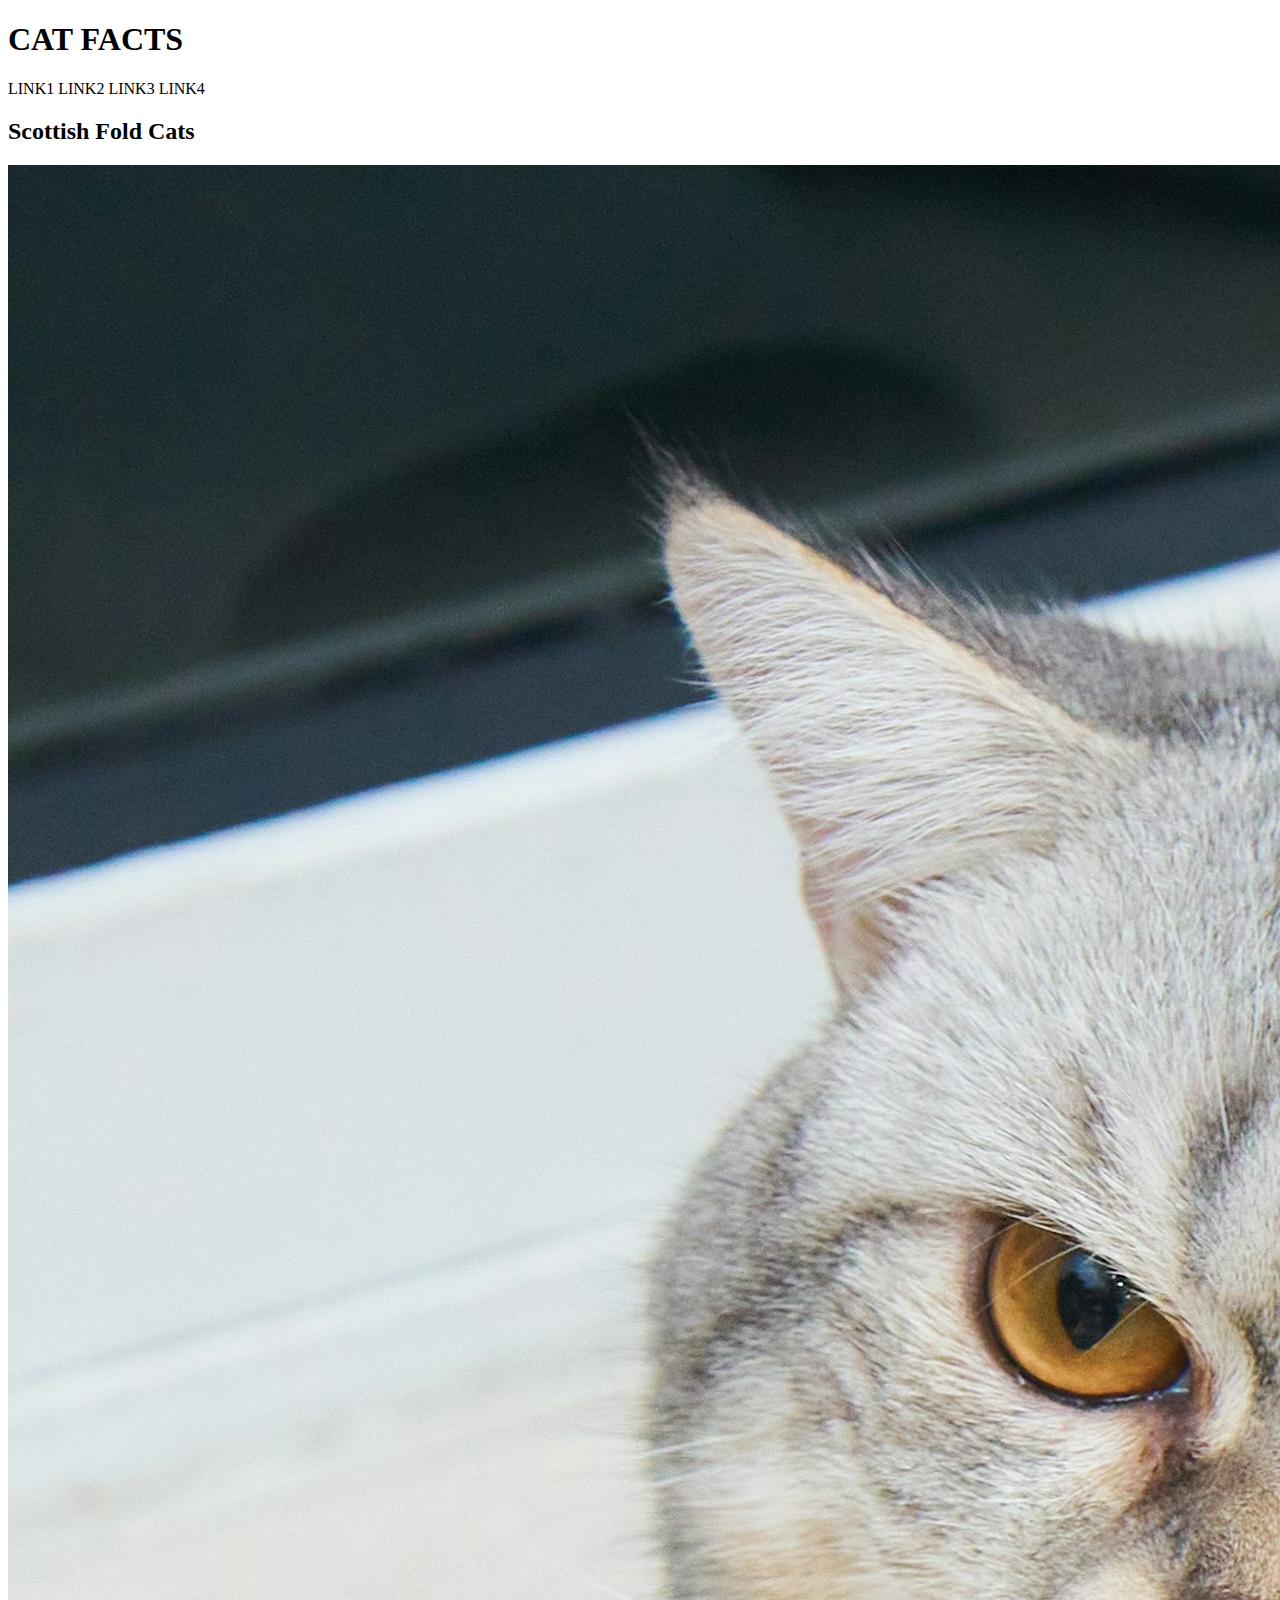
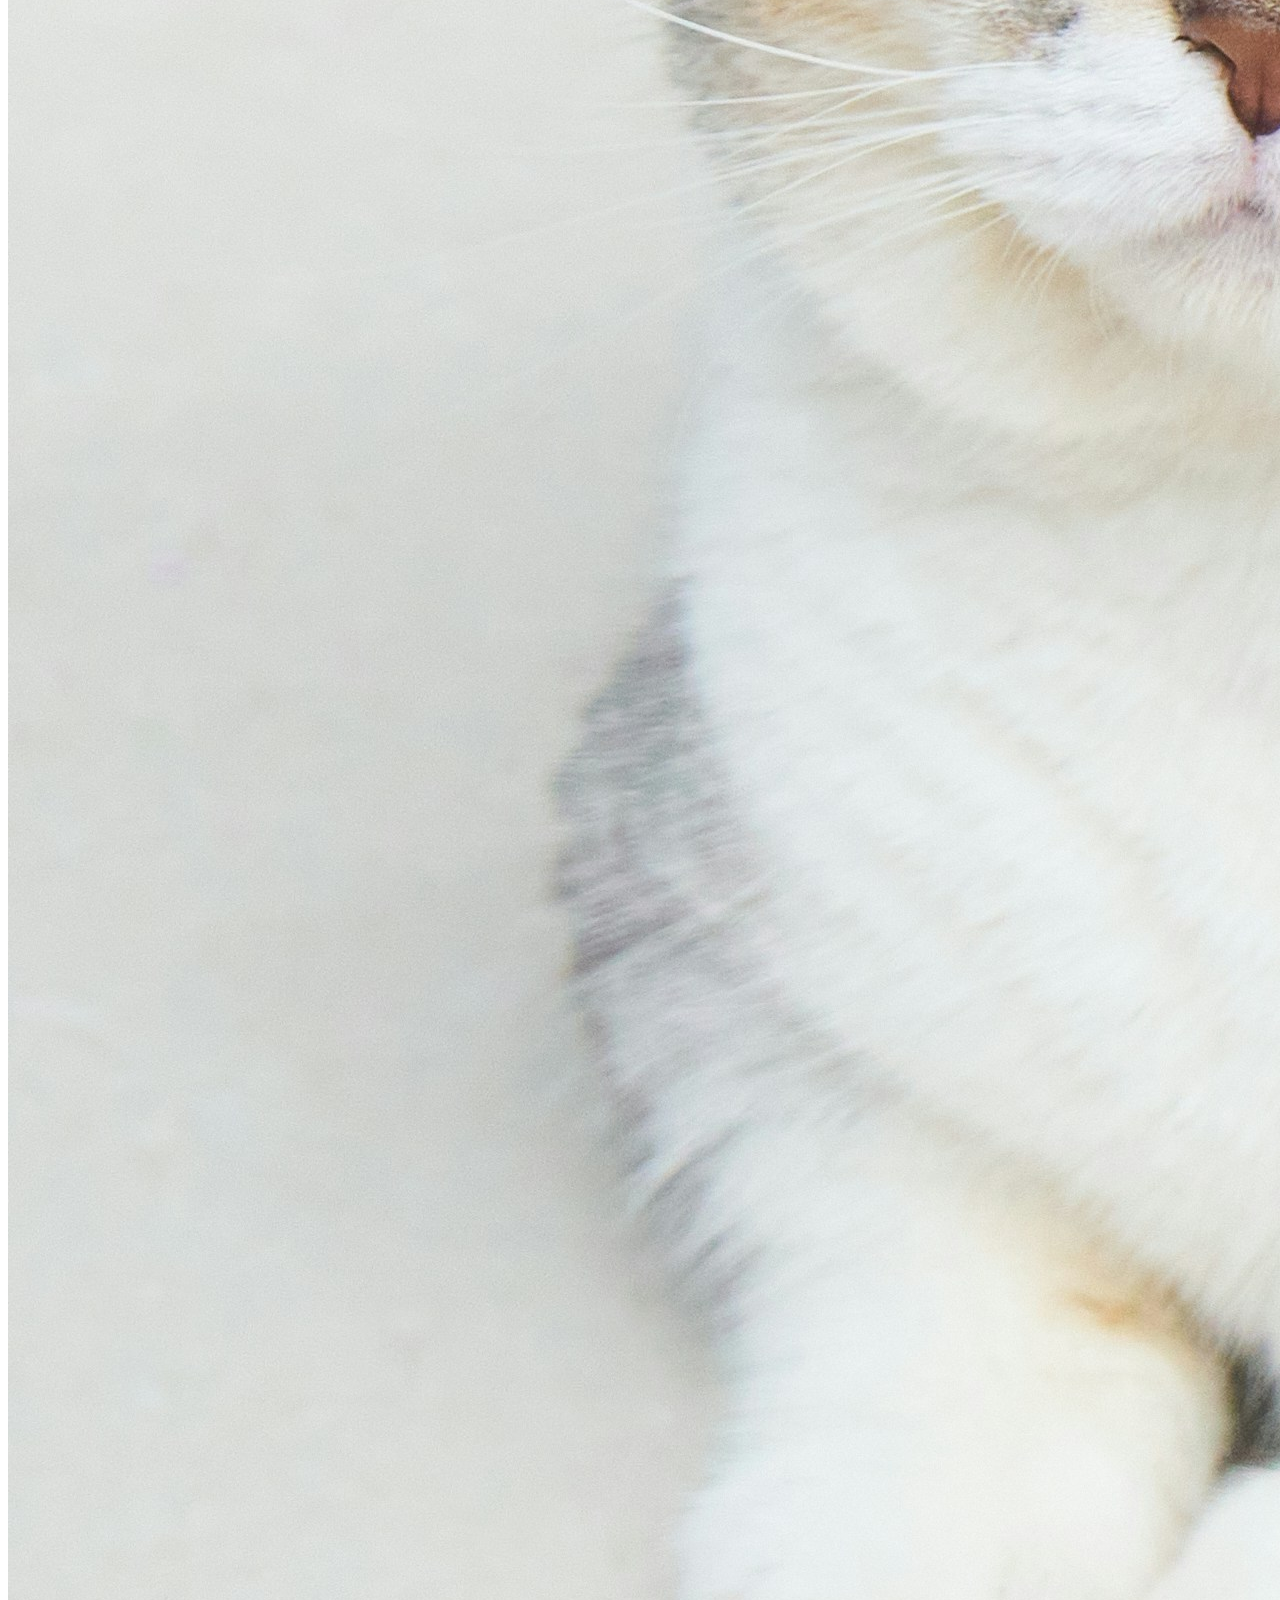
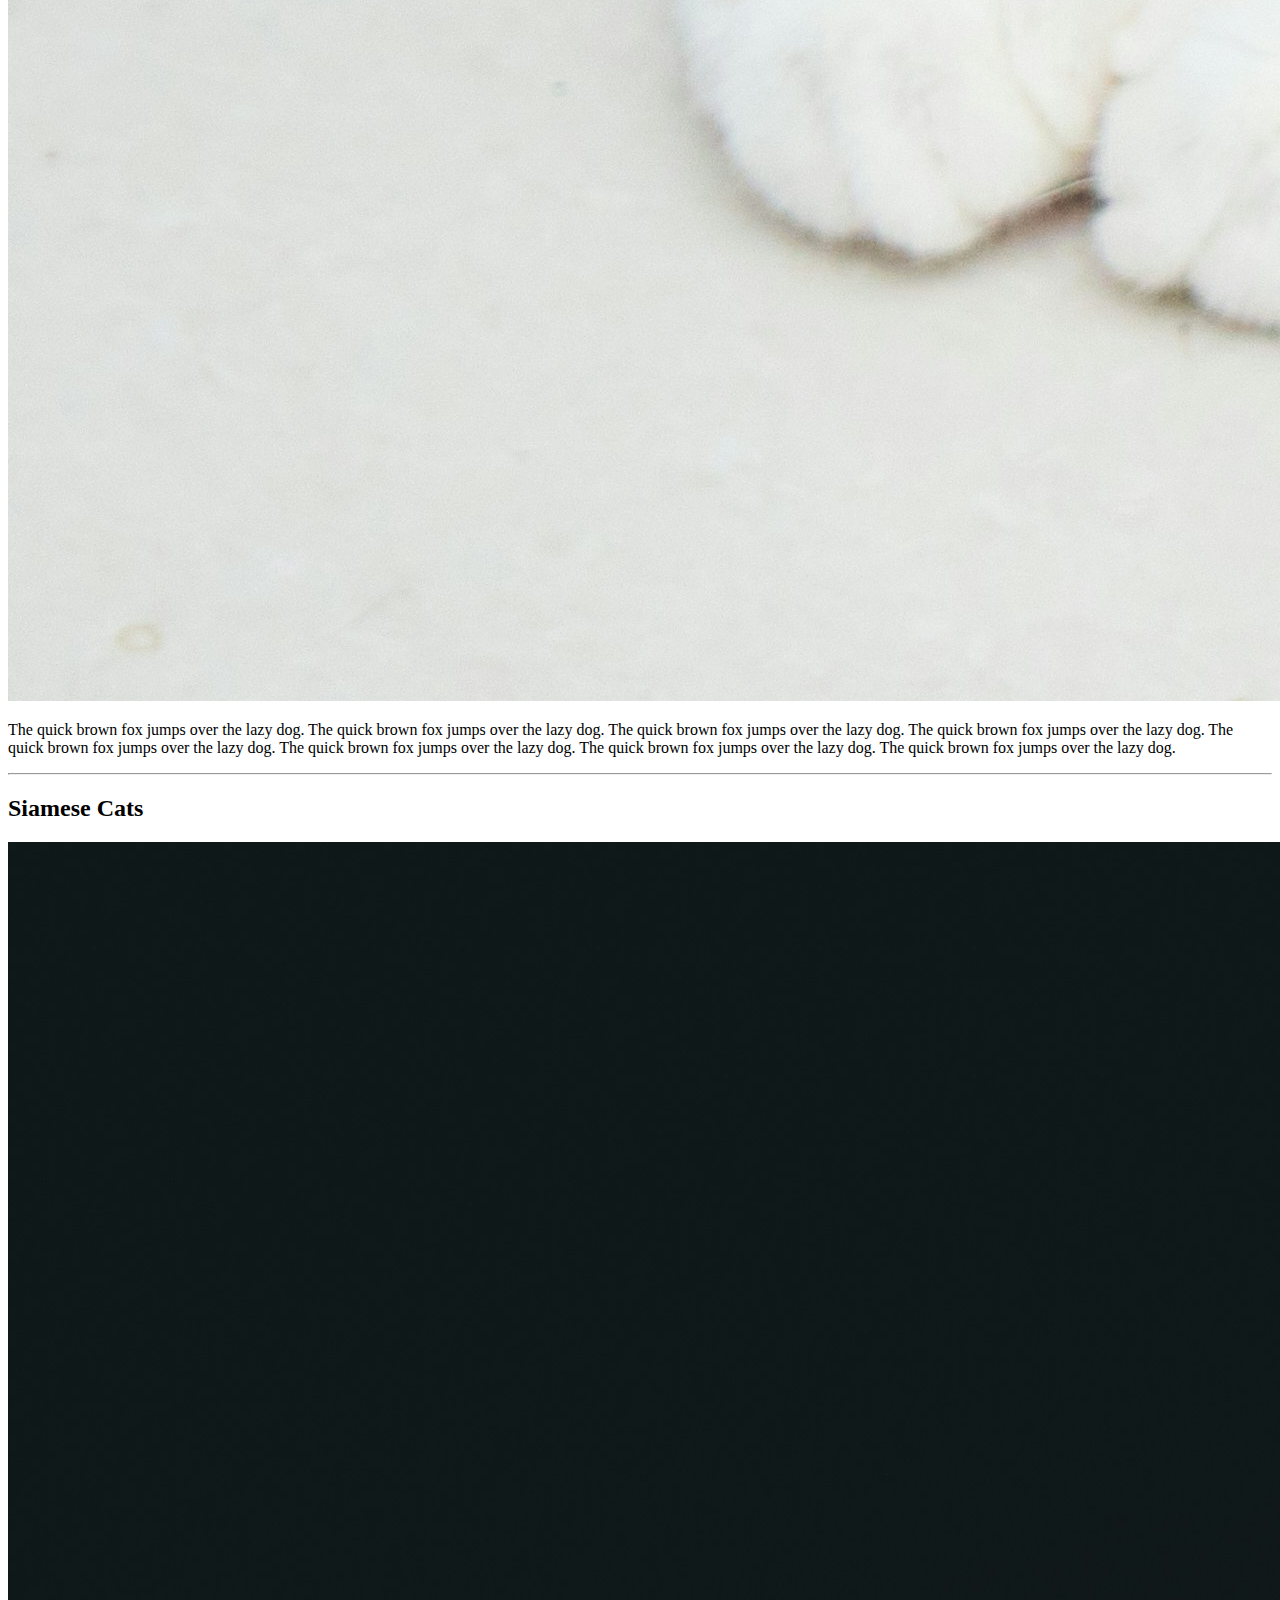
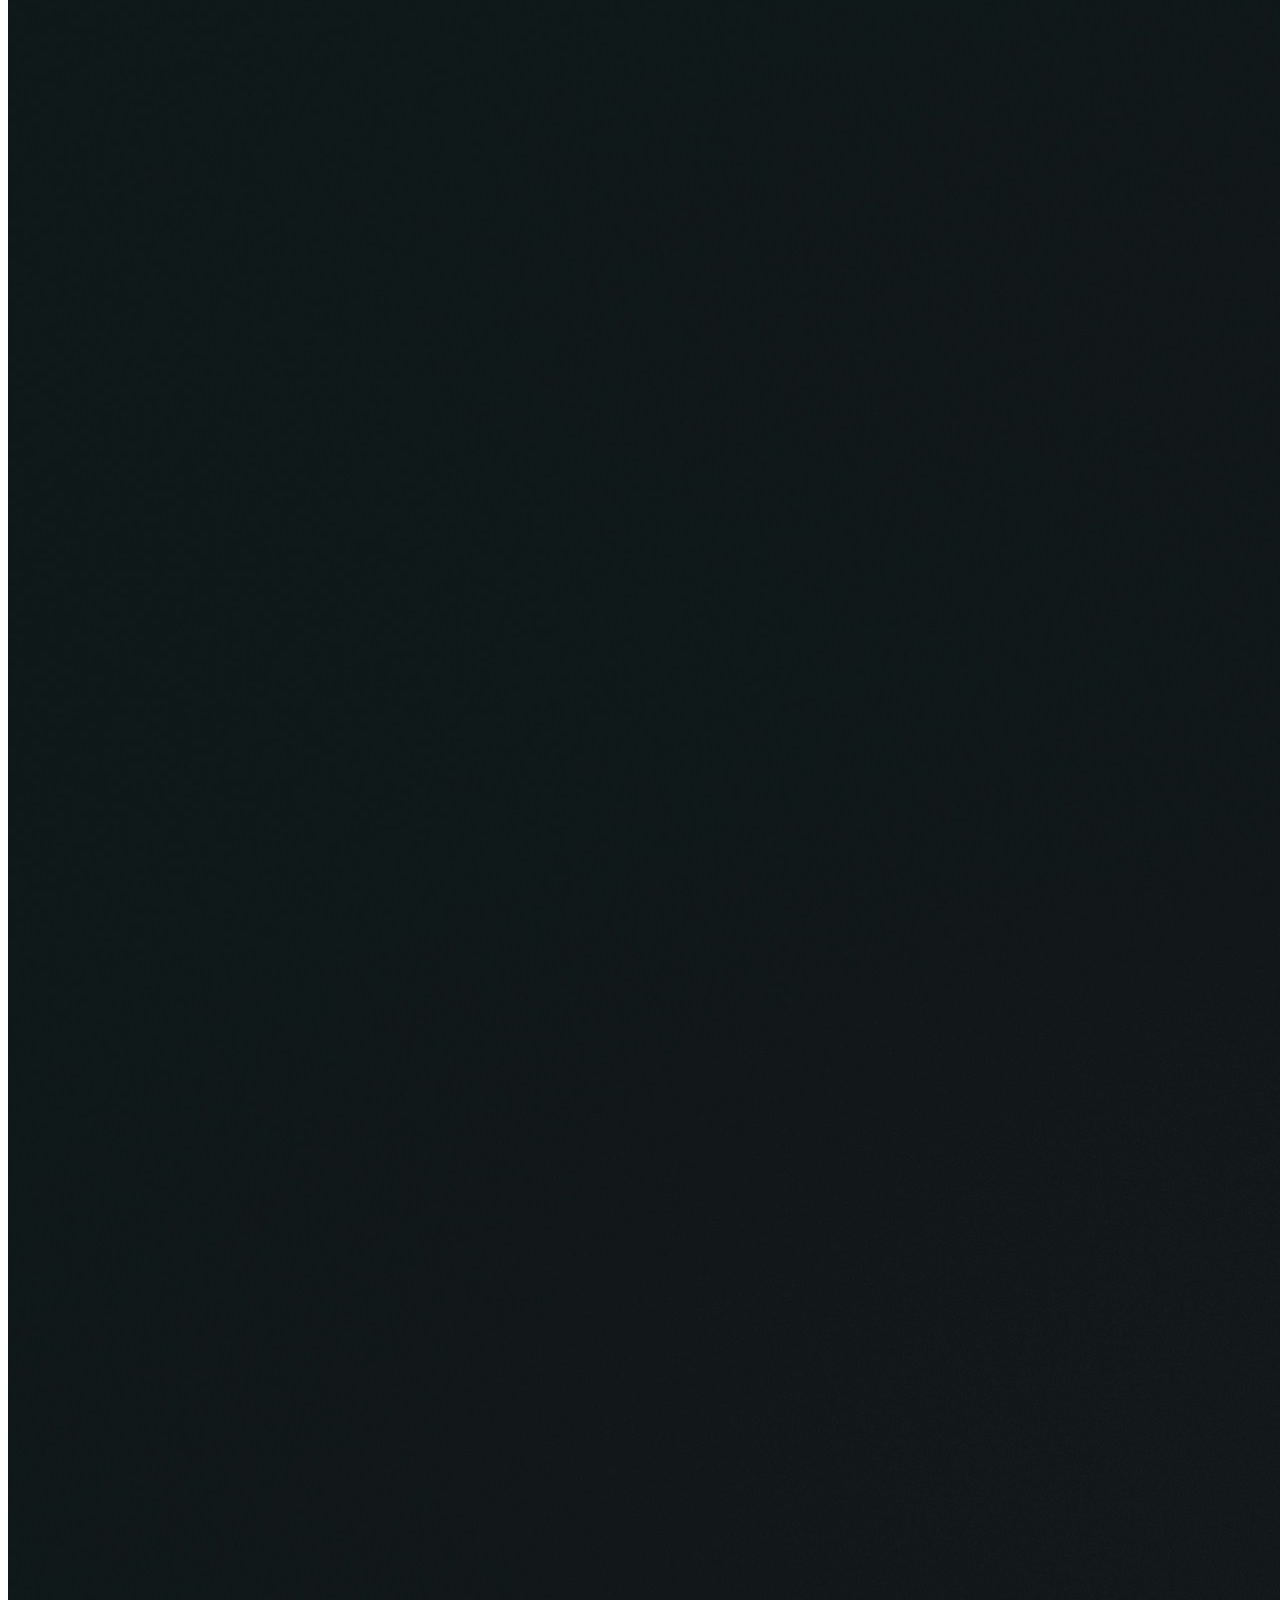
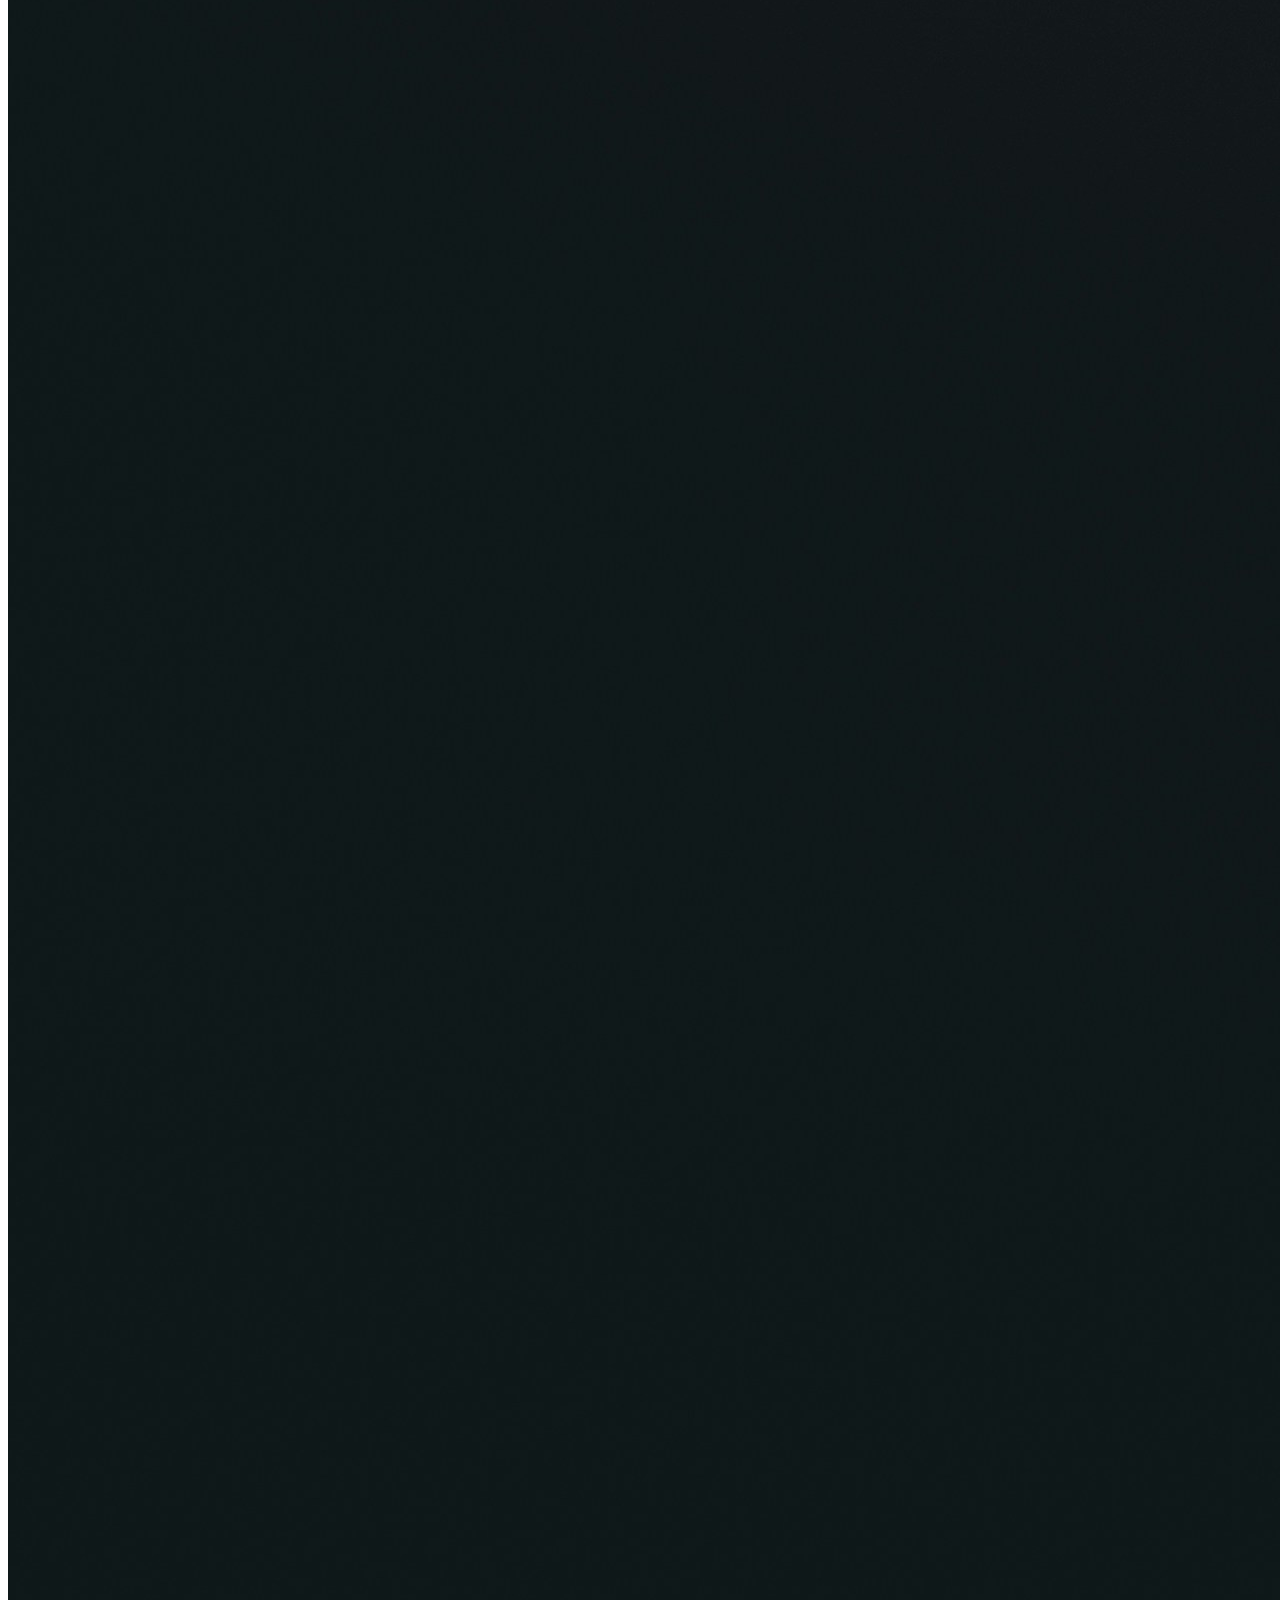
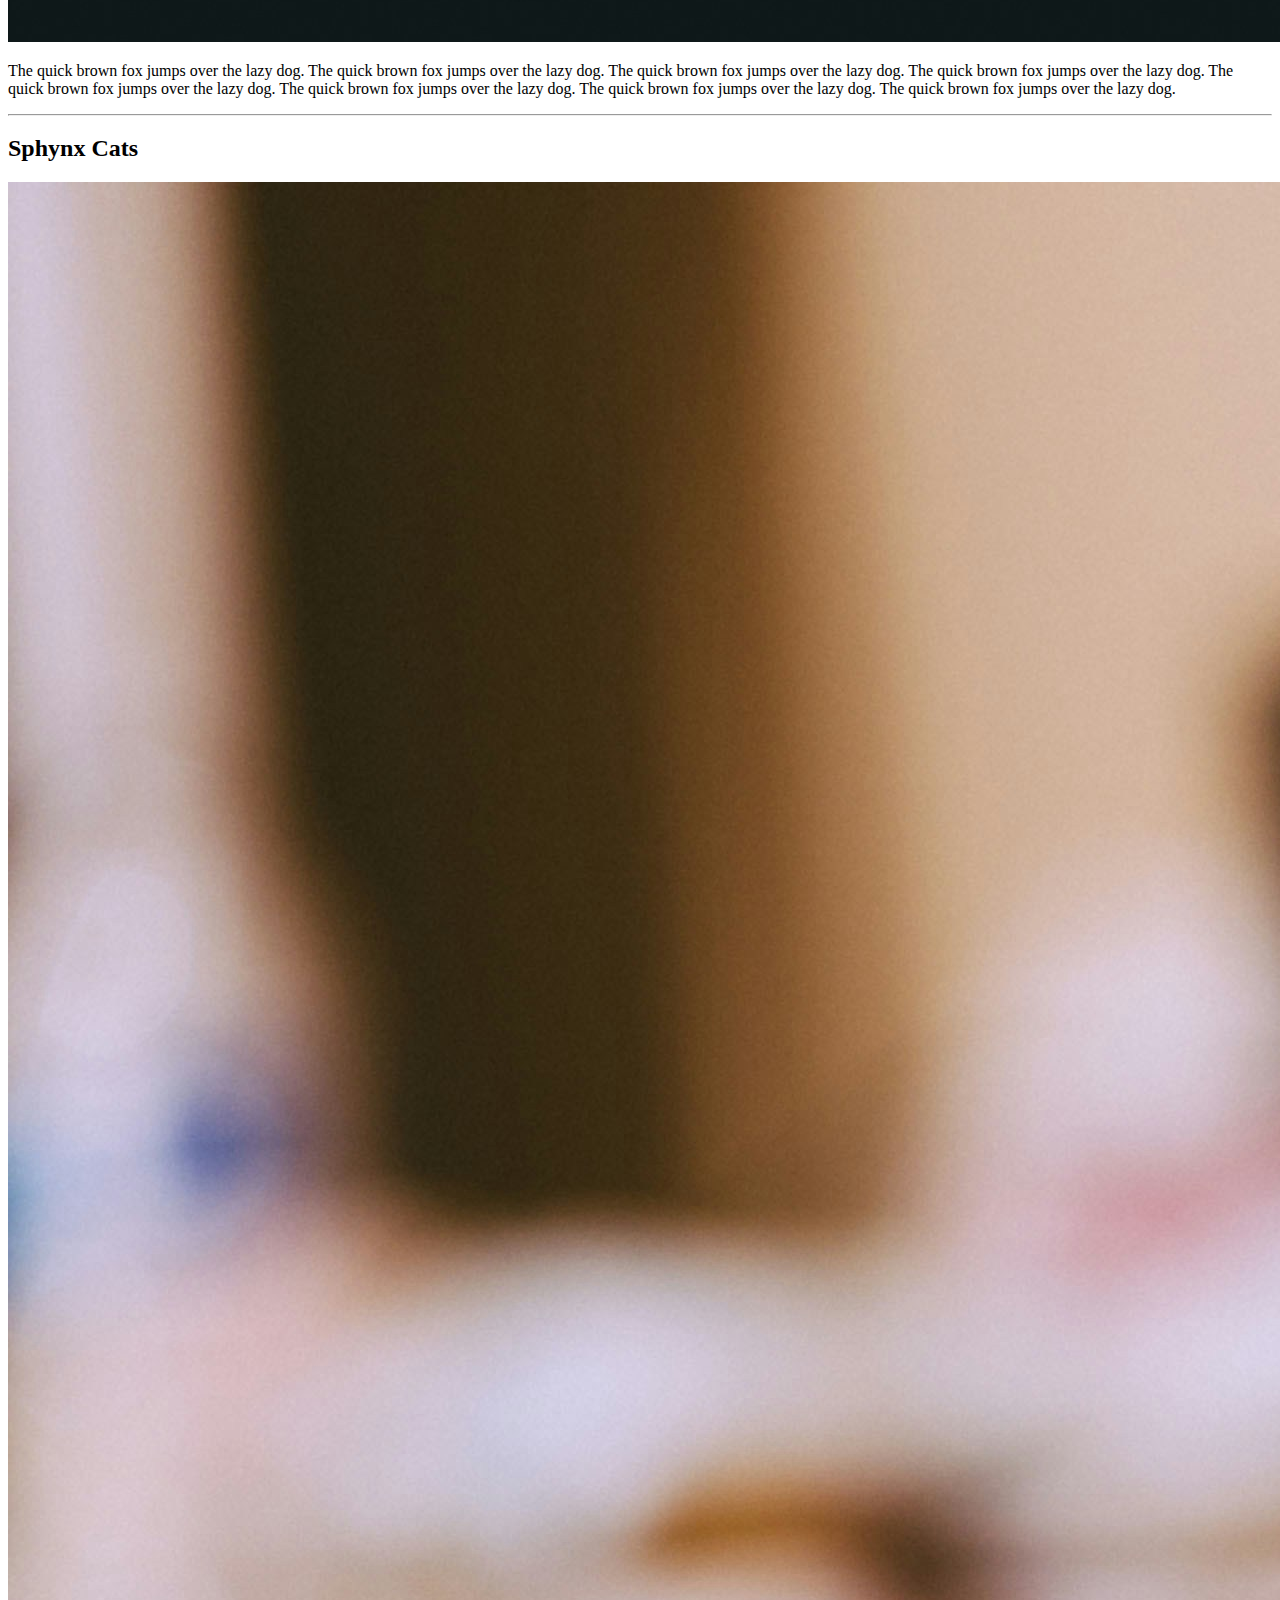
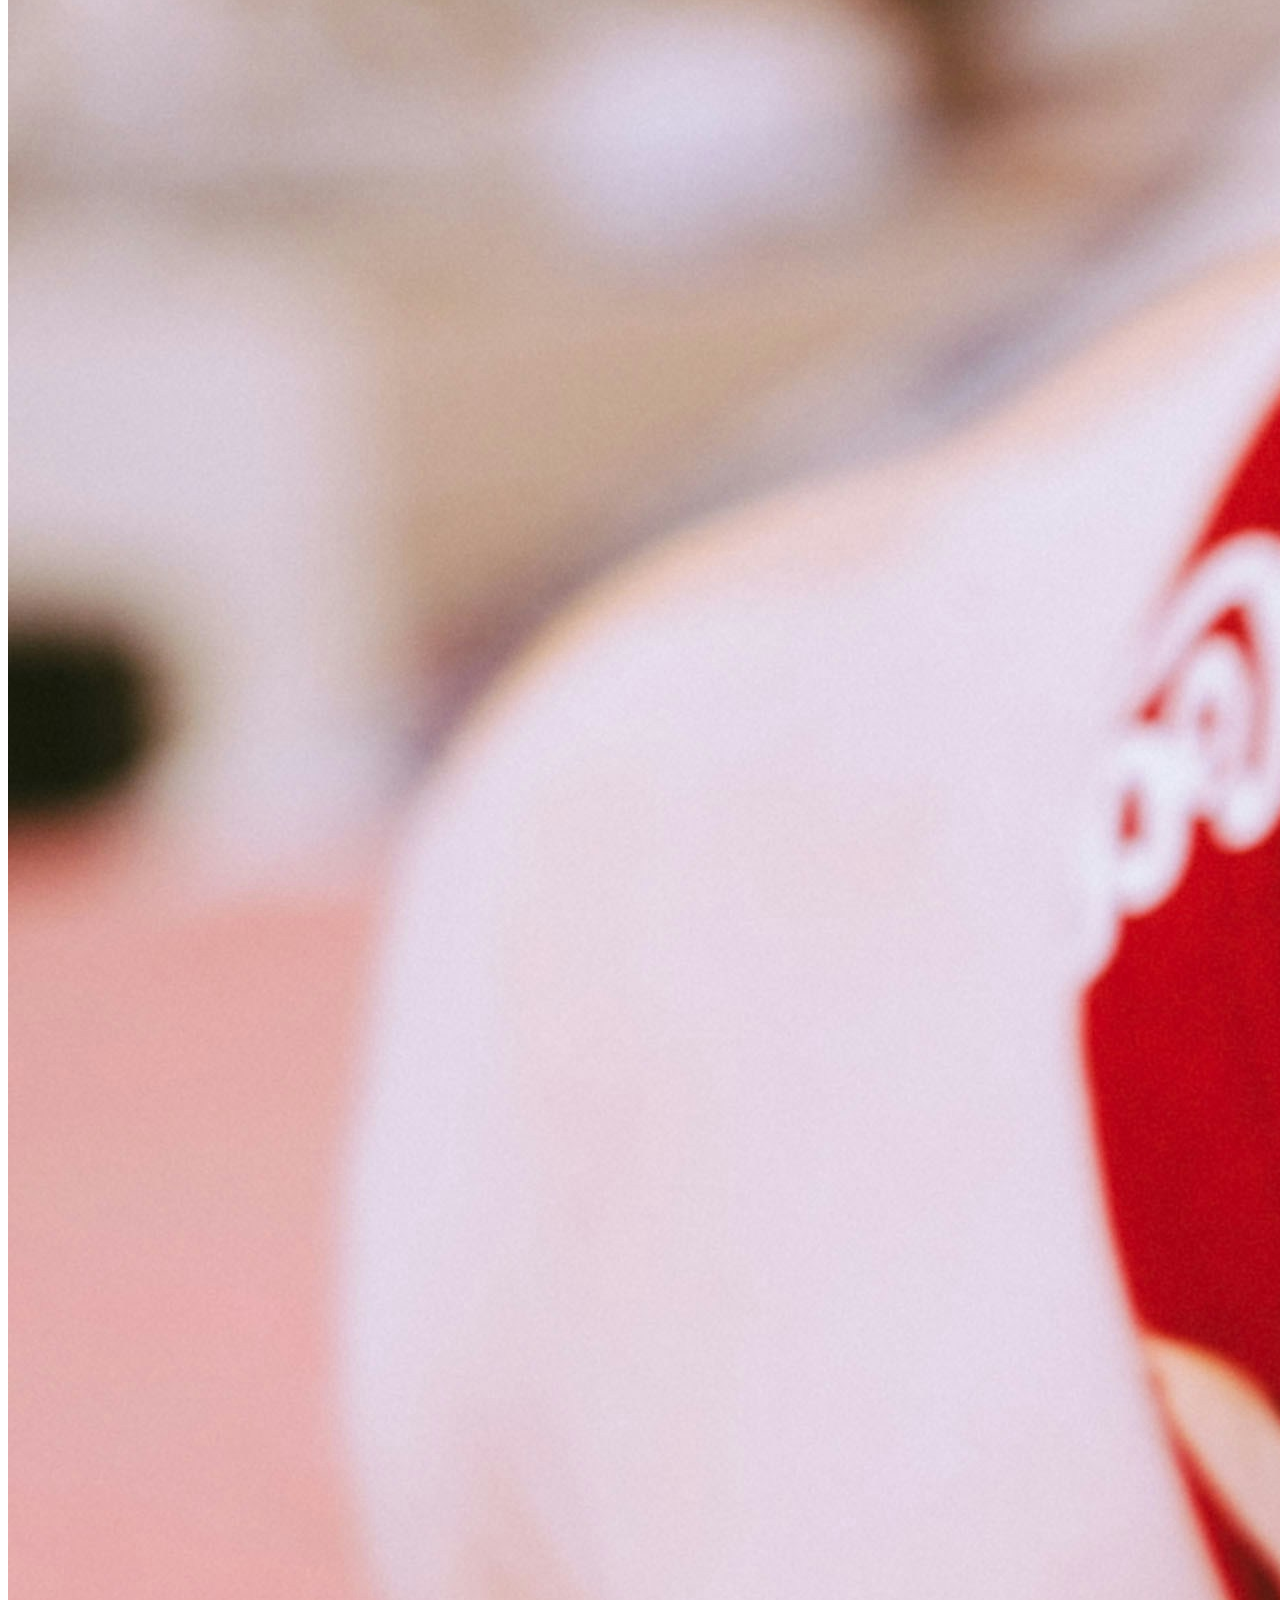
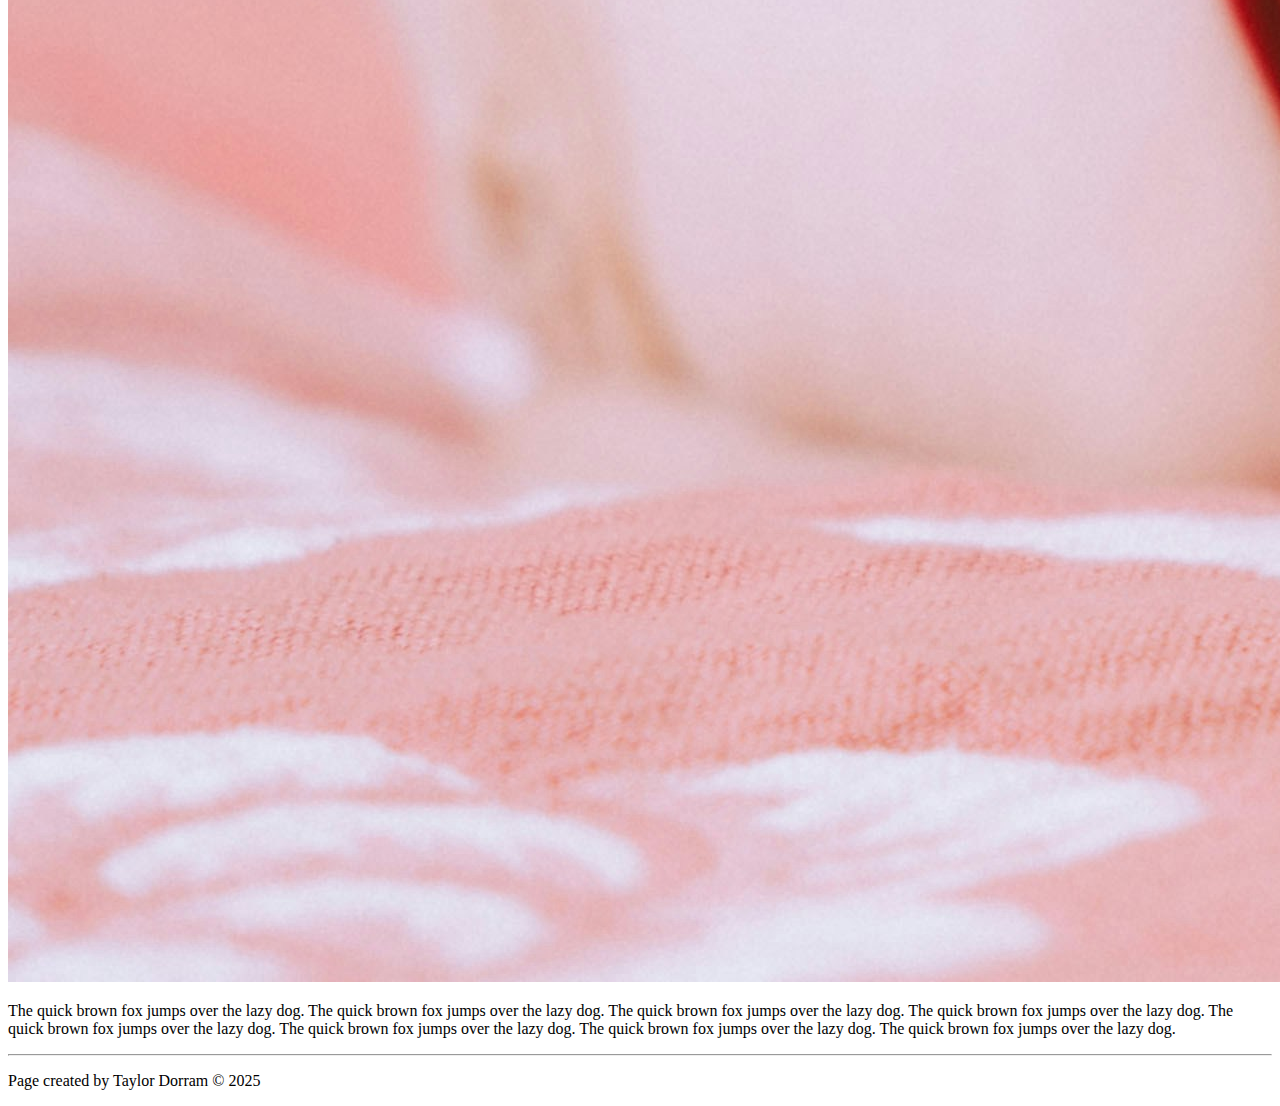
<file: index.html>
<!doctype html>
<html>
<head>
	
<meta charset="UTF-8">
<title>Cat Facts</title>
<link href="styles.css">
</head>

<body>
	
	<div class="pagebox">
	<header><h1>CAT FACTS</h1></header>
	<nav>LINK1 LINK2 LINK3 LINK4</nav>
	<main>
	<section>
	  <article>
		<h2>Scottish Fold Cats</h2>
			<img src="images/scottishfold copy.png">
			<p>The quick brown fox jumps over the lazy dog.
			The quick brown fox jumps over the lazy dog.
		  The quick brown fox jumps over the lazy dog.
		  The quick brown fox jumps over the lazy dog.
		  The quick brown fox jumps over the lazy dog.
		  The quick brown fox jumps over the lazy dog.
		  The quick brown fox jumps over the lazy dog.
		  The quick brown fox jumps over the lazy dog.</p>
		  <hr>
		</article>
		
		<article>
		<h2>Siamese Cats</h2>
			<img src="images/siamese copy.png">
			<p>The quick brown fox jumps over the lazy dog.
			The quick brown fox jumps over the lazy dog.
		  The quick brown fox jumps over the lazy dog.
		  The quick brown fox jumps over the lazy dog.
		  The quick brown fox jumps over the lazy dog.
		  The quick brown fox jumps over the lazy dog.
		  The quick brown fox jumps over the lazy dog.
		  The quick brown fox jumps over the lazy dog.</p>
		  <hr>
		</article>
		
		<article>
		<h2>Sphynx Cats</h2>
			<img src="images/sphynx copy.png">
			<p>The quick brown fox jumps over the lazy dog.
			The quick brown fox jumps over the lazy dog.
		  The quick brown fox jumps over the lazy dog.
		  The quick brown fox jumps over the lazy dog.
		  The quick brown fox jumps over the lazy dog.
		  The quick brown fox jumps over the lazy dog.
		  The quick brown fox jumps over the lazy dog.
		  The quick brown fox jumps over the lazy dog.</p>
		  <hr>
		</article>
	</section>
	</main>
	<footer><p>Page created by Taylor Dorram &copy; 2025</p></footer>
</div>
</body>
</html>
</file>
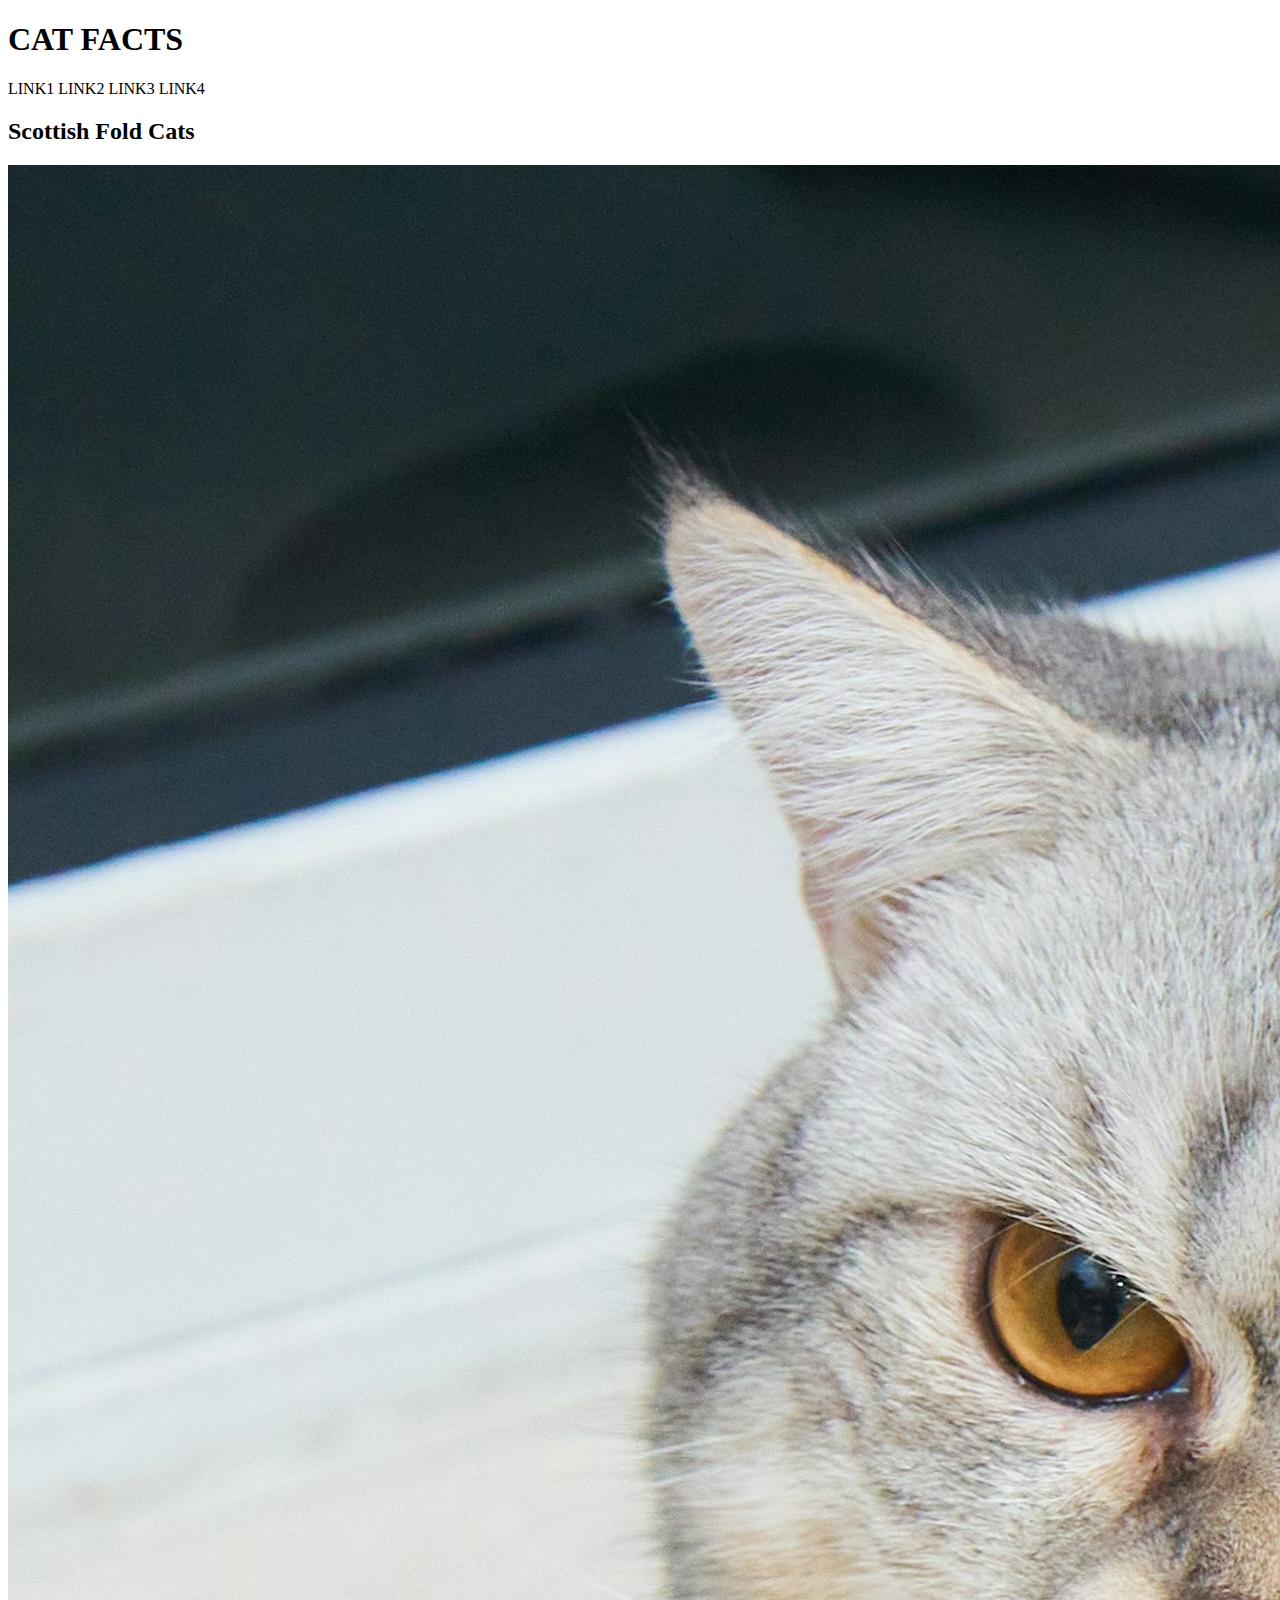
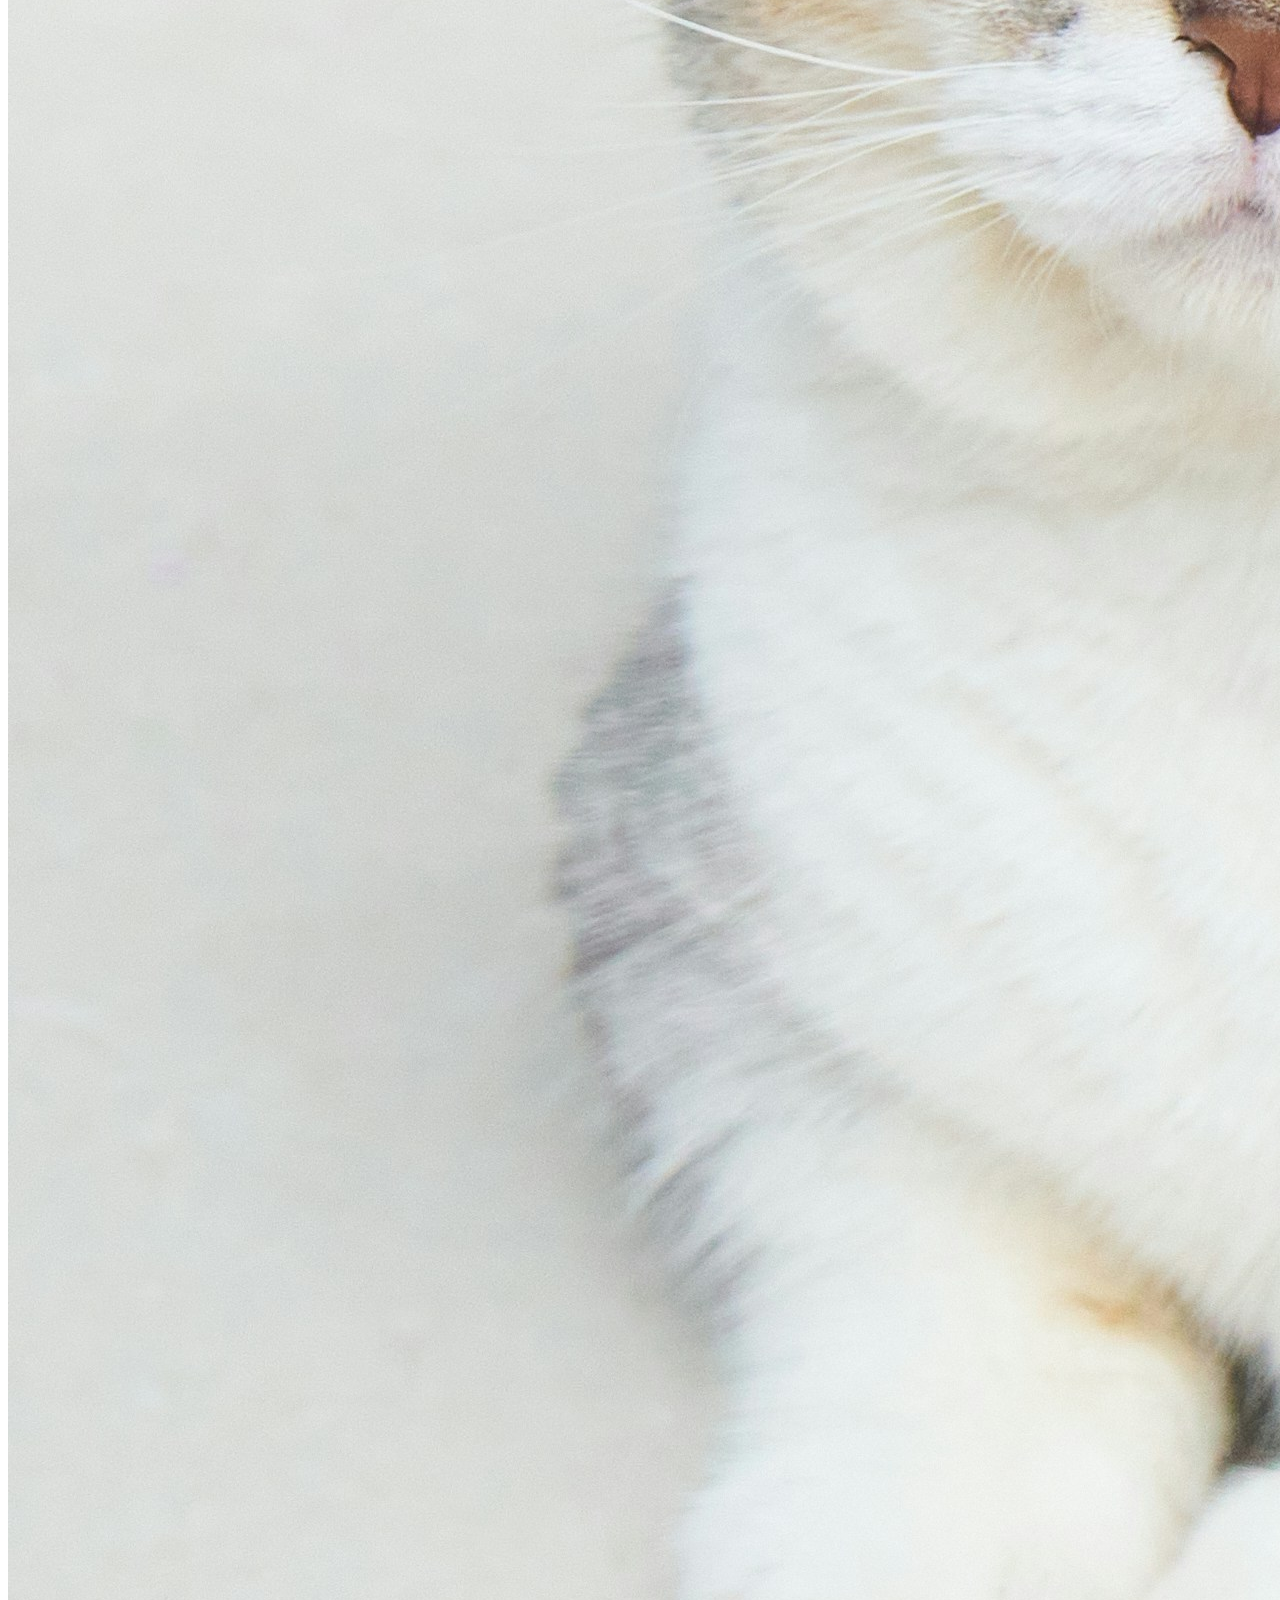
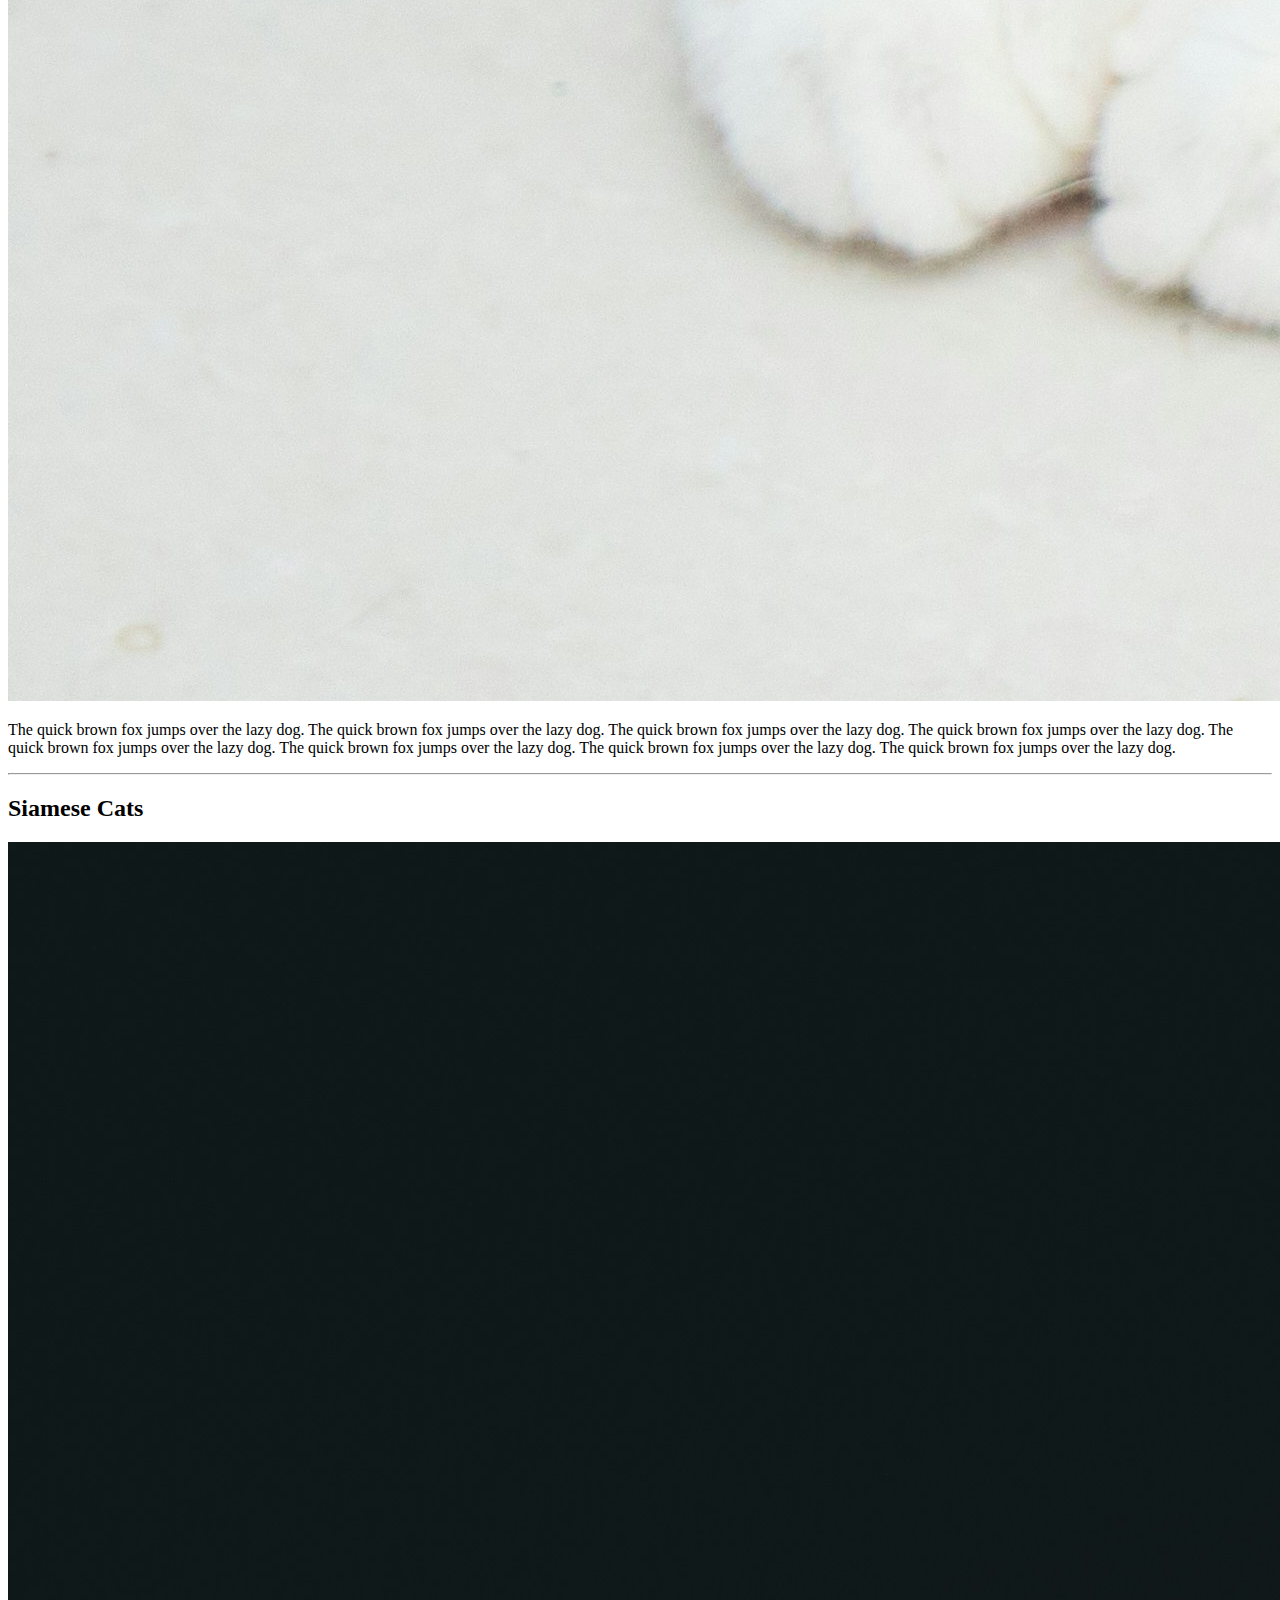
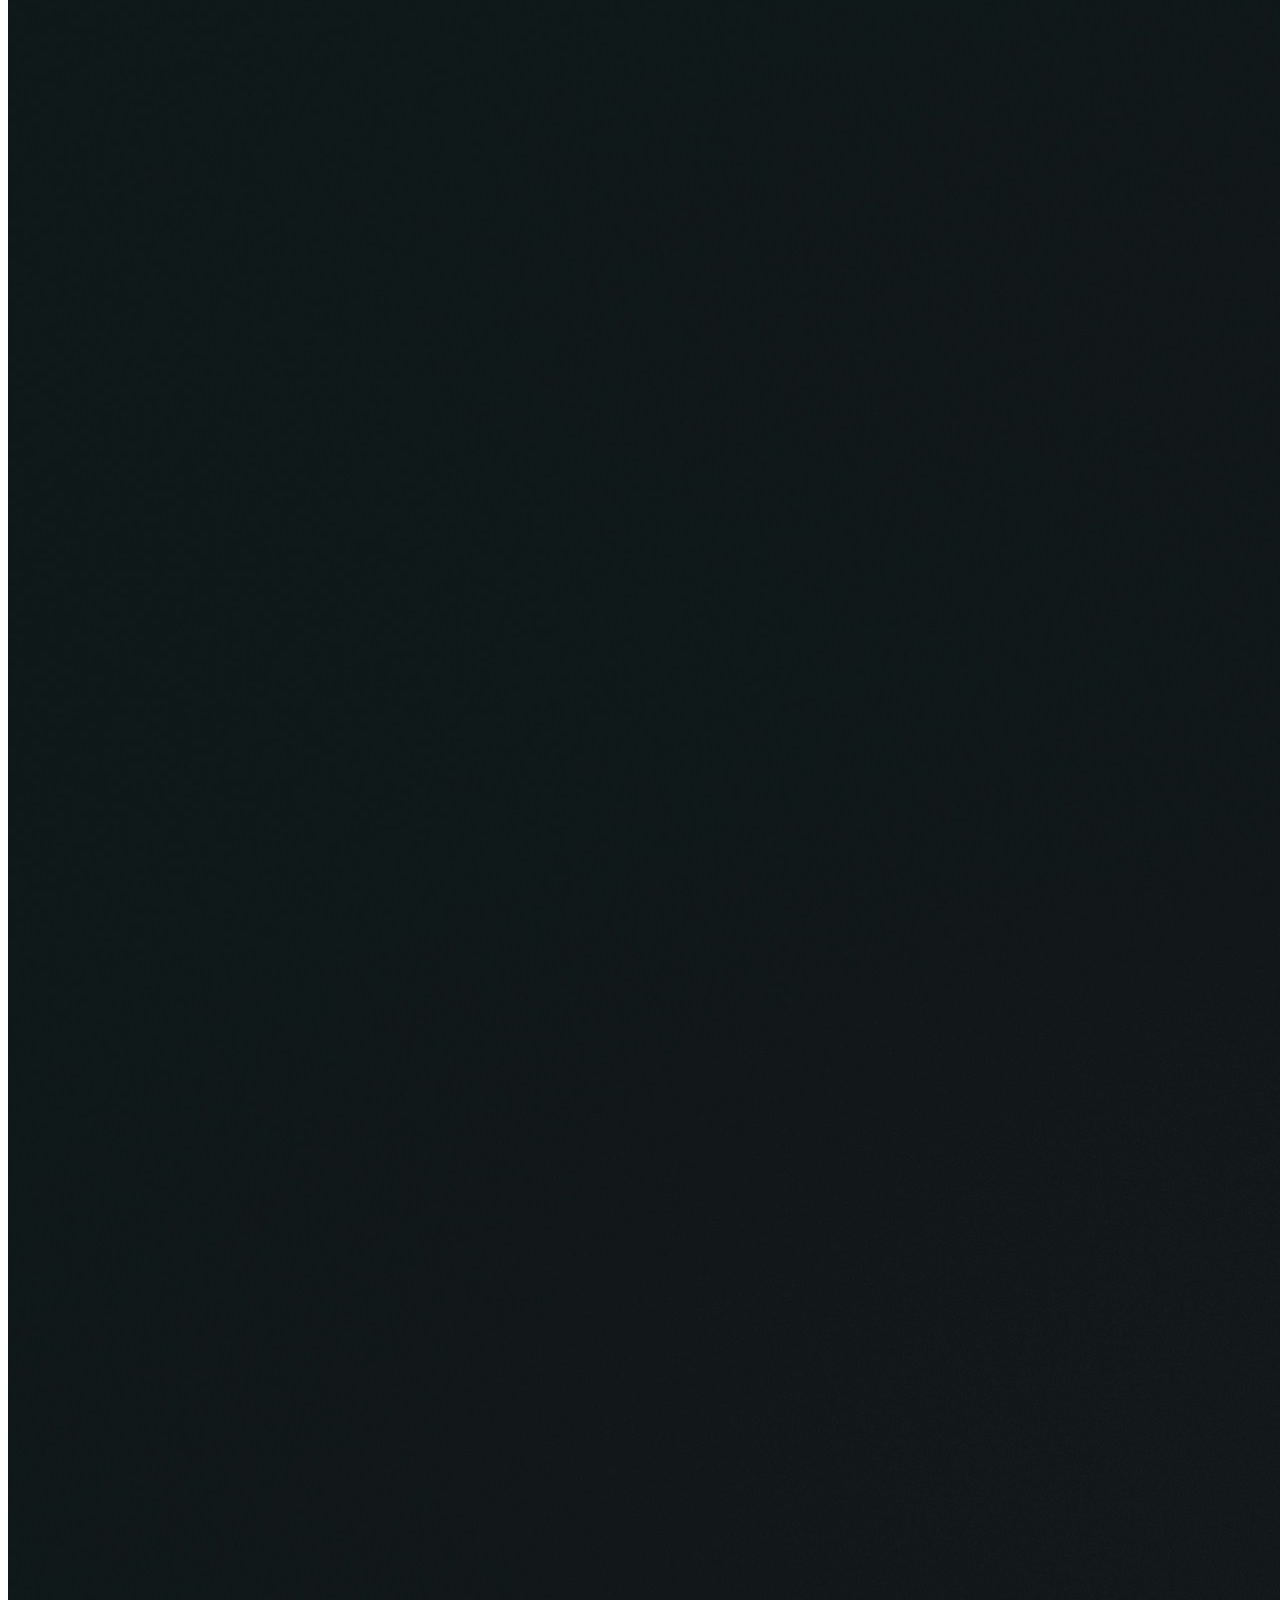
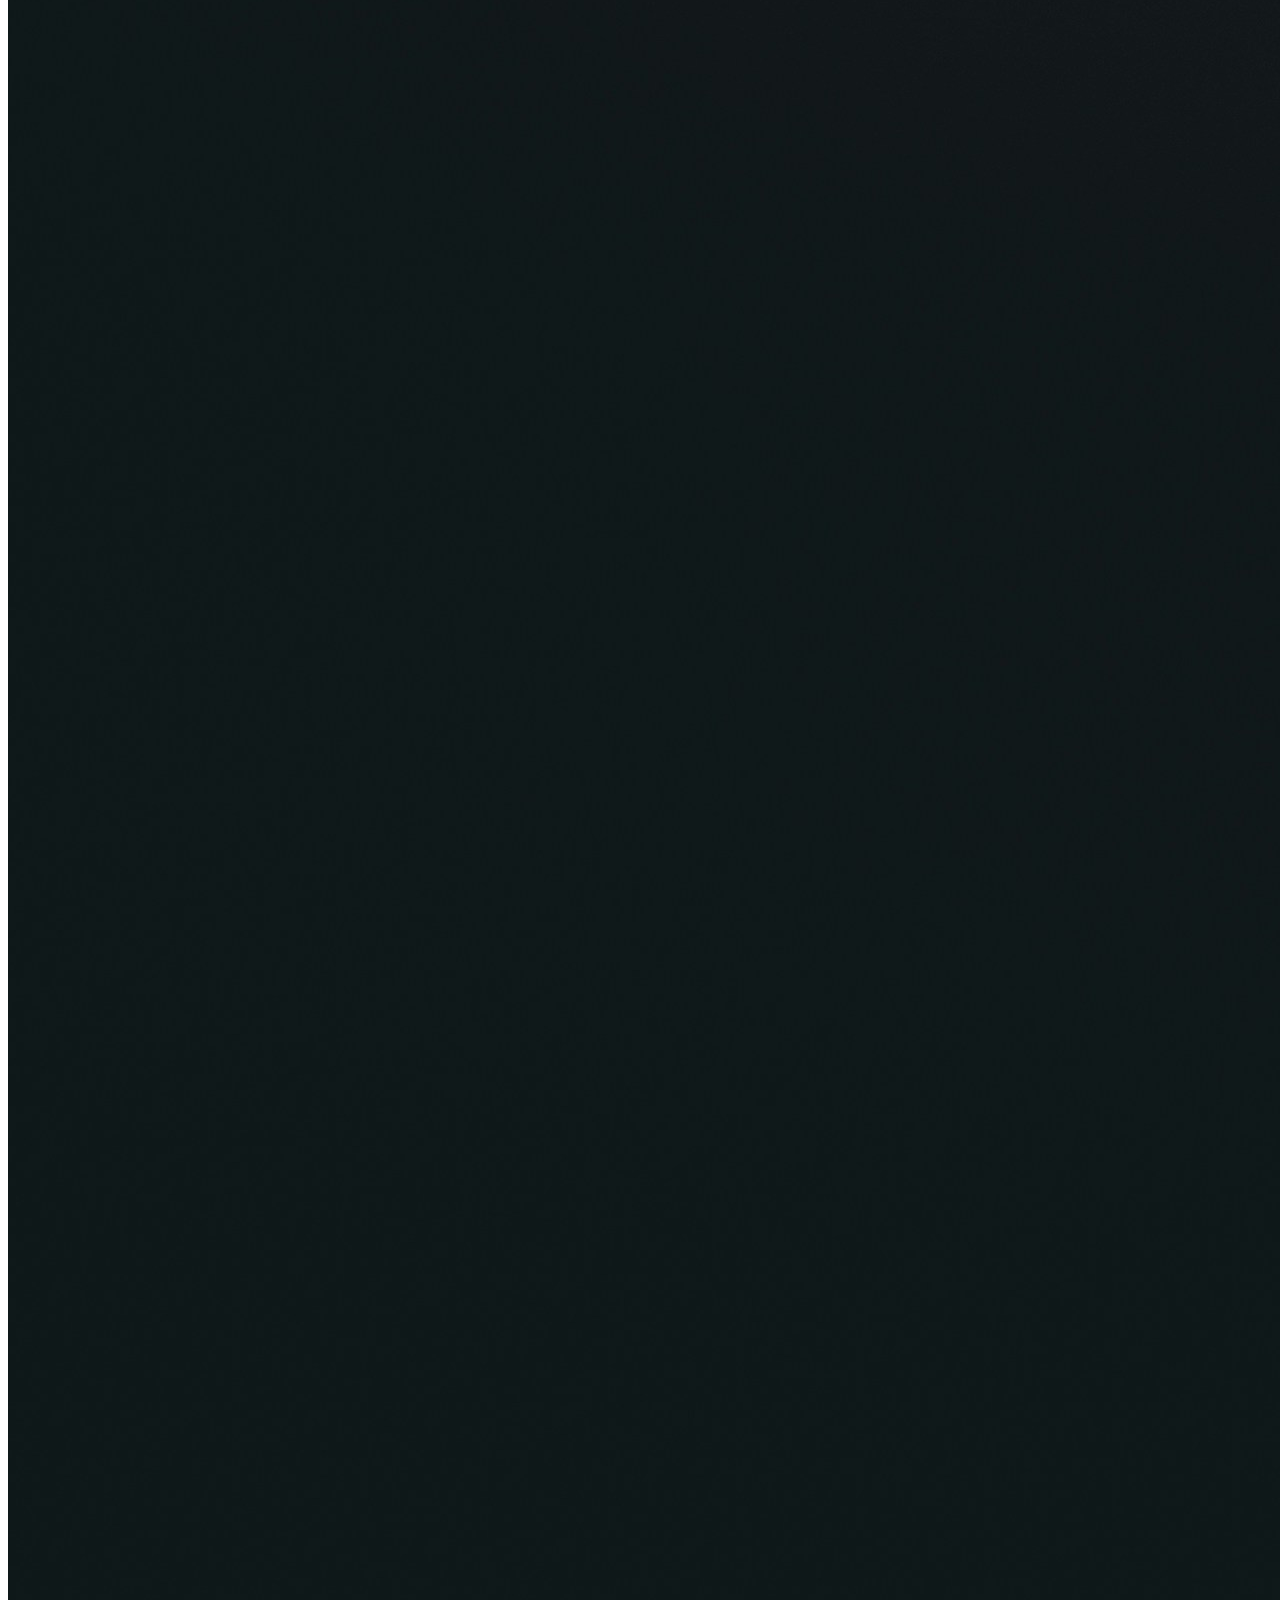
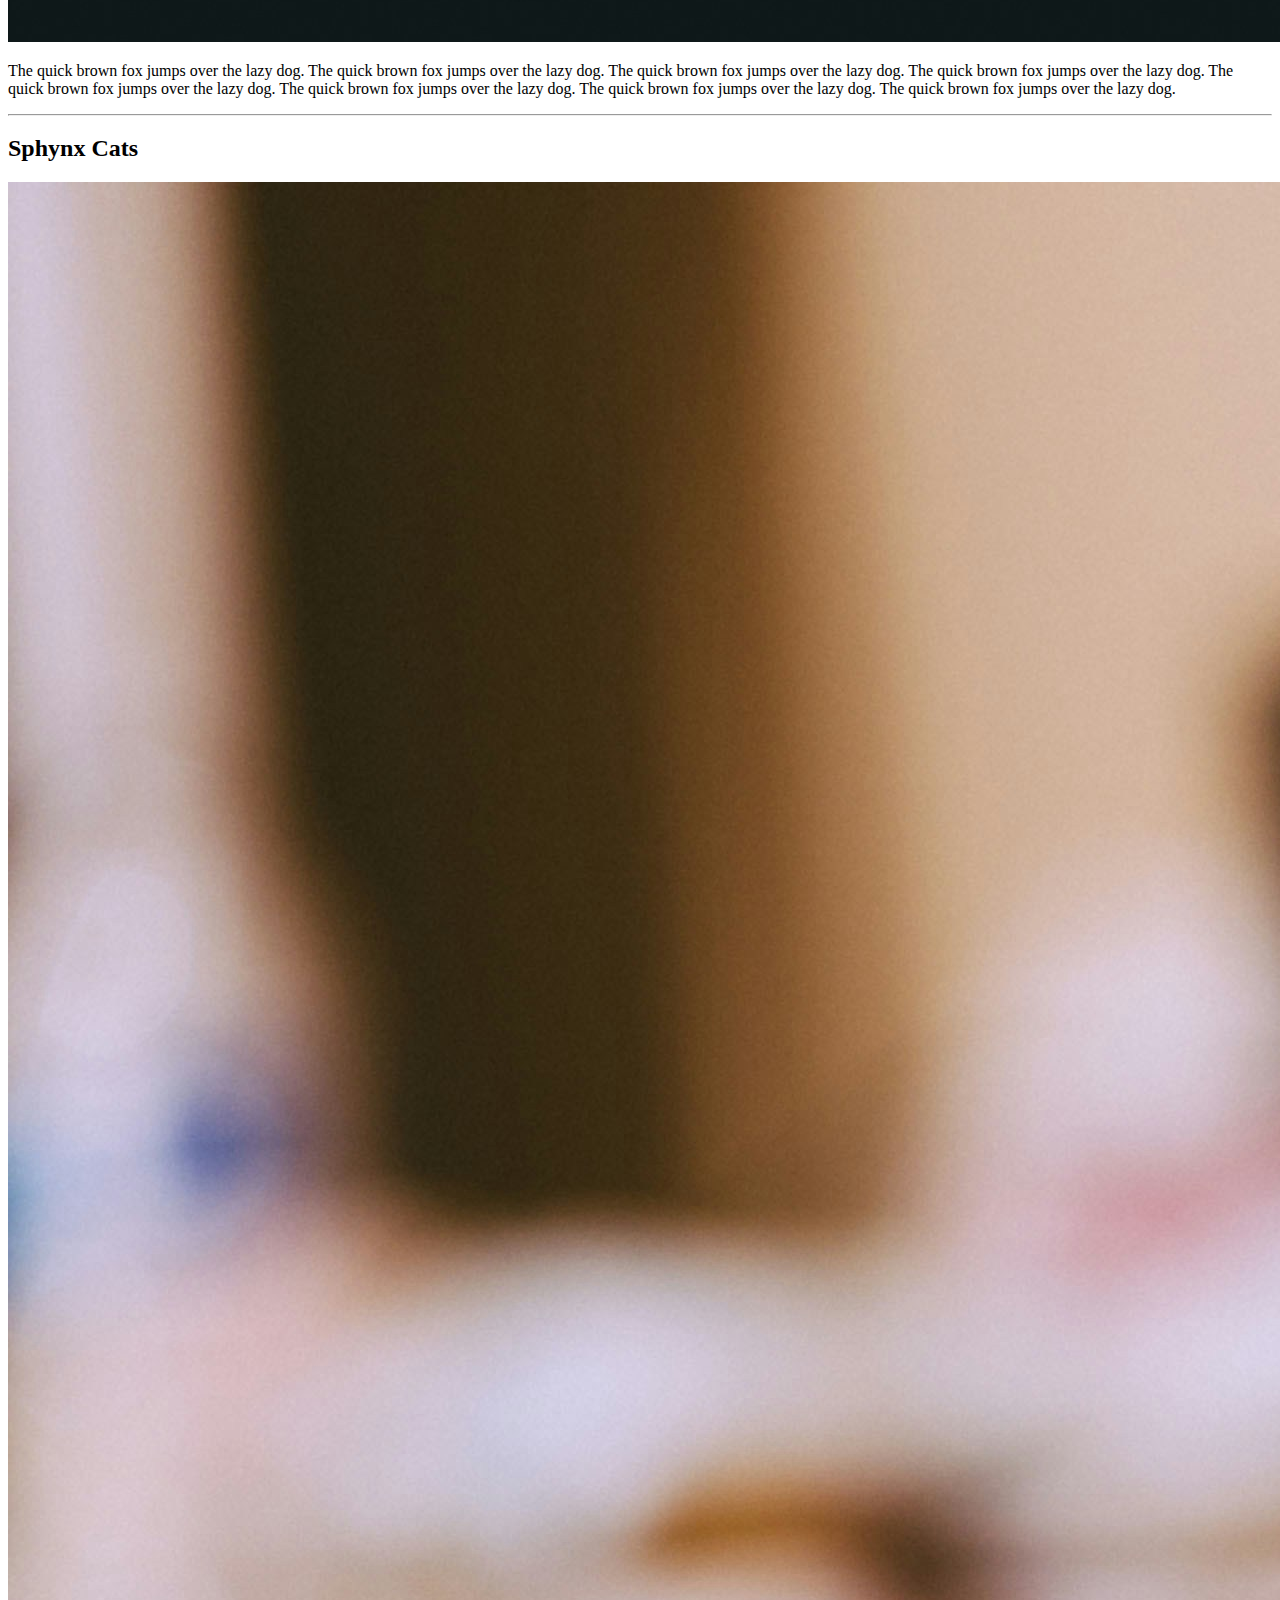
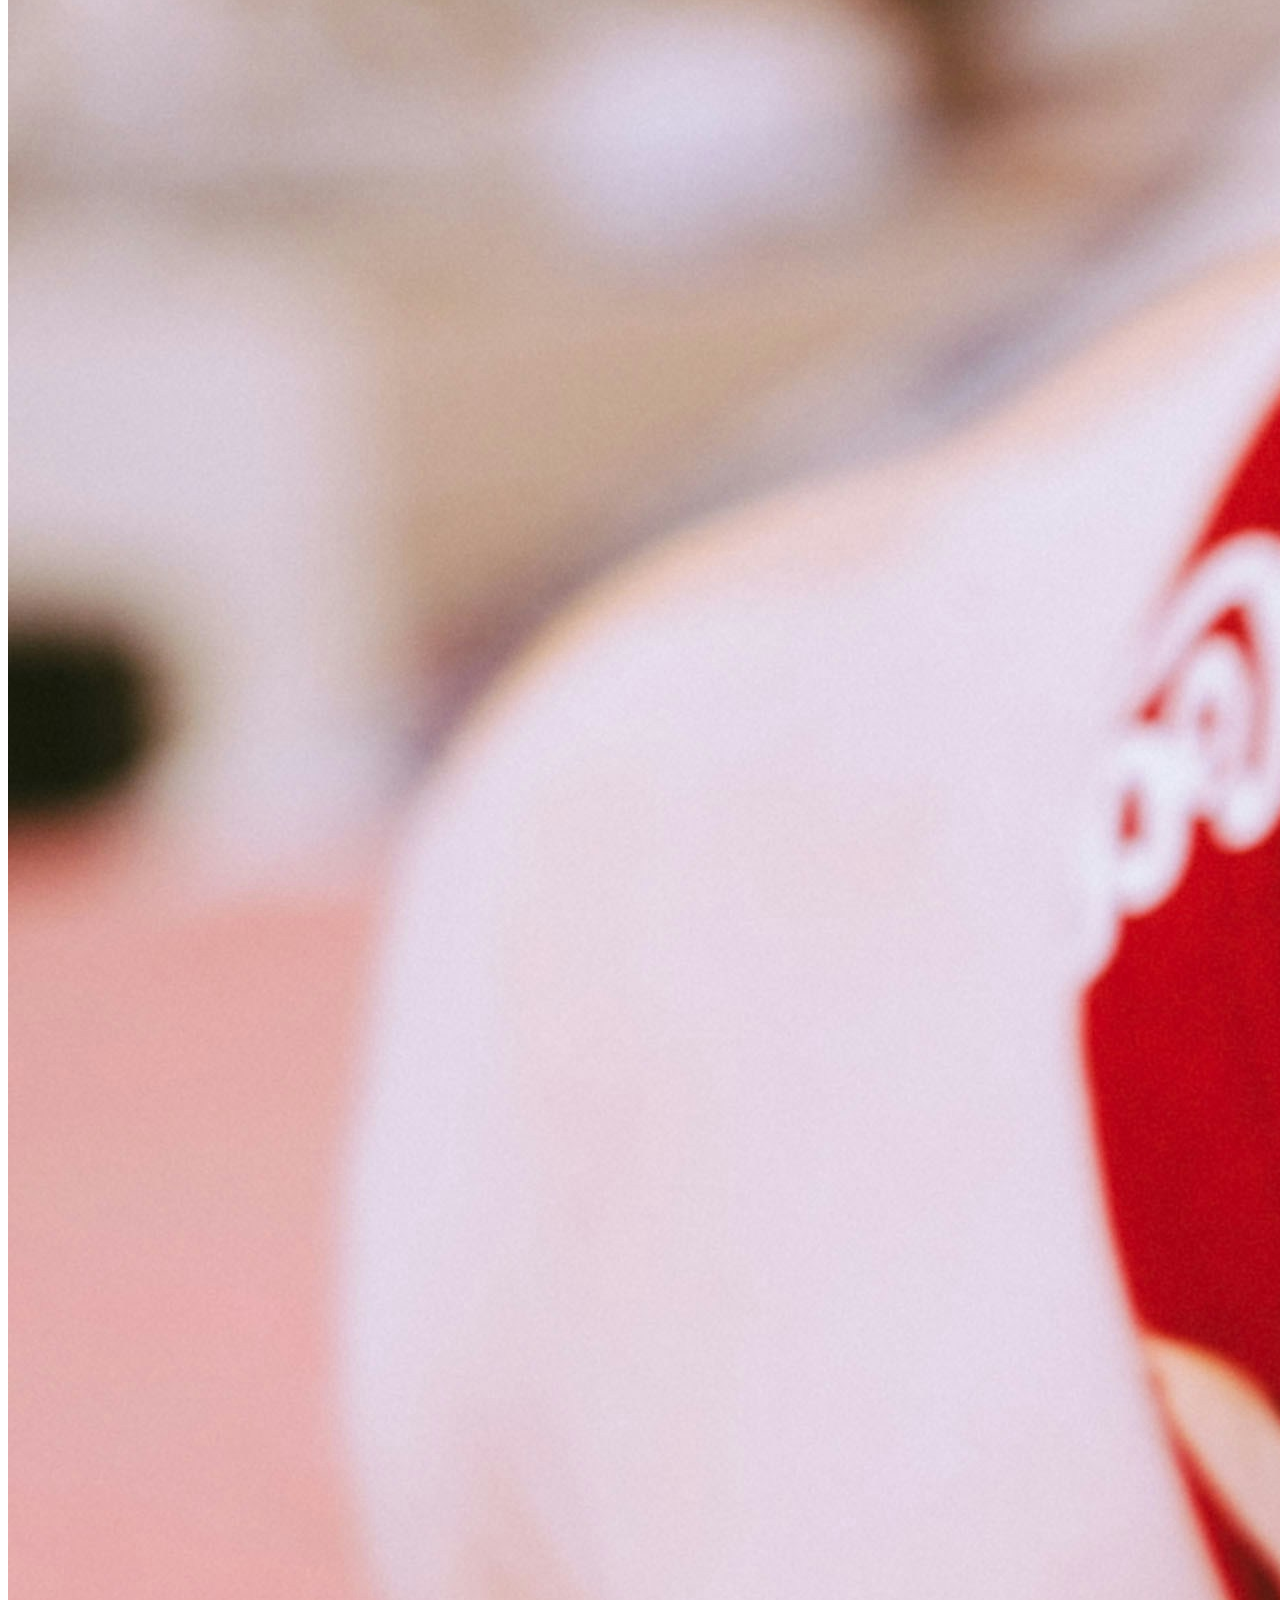
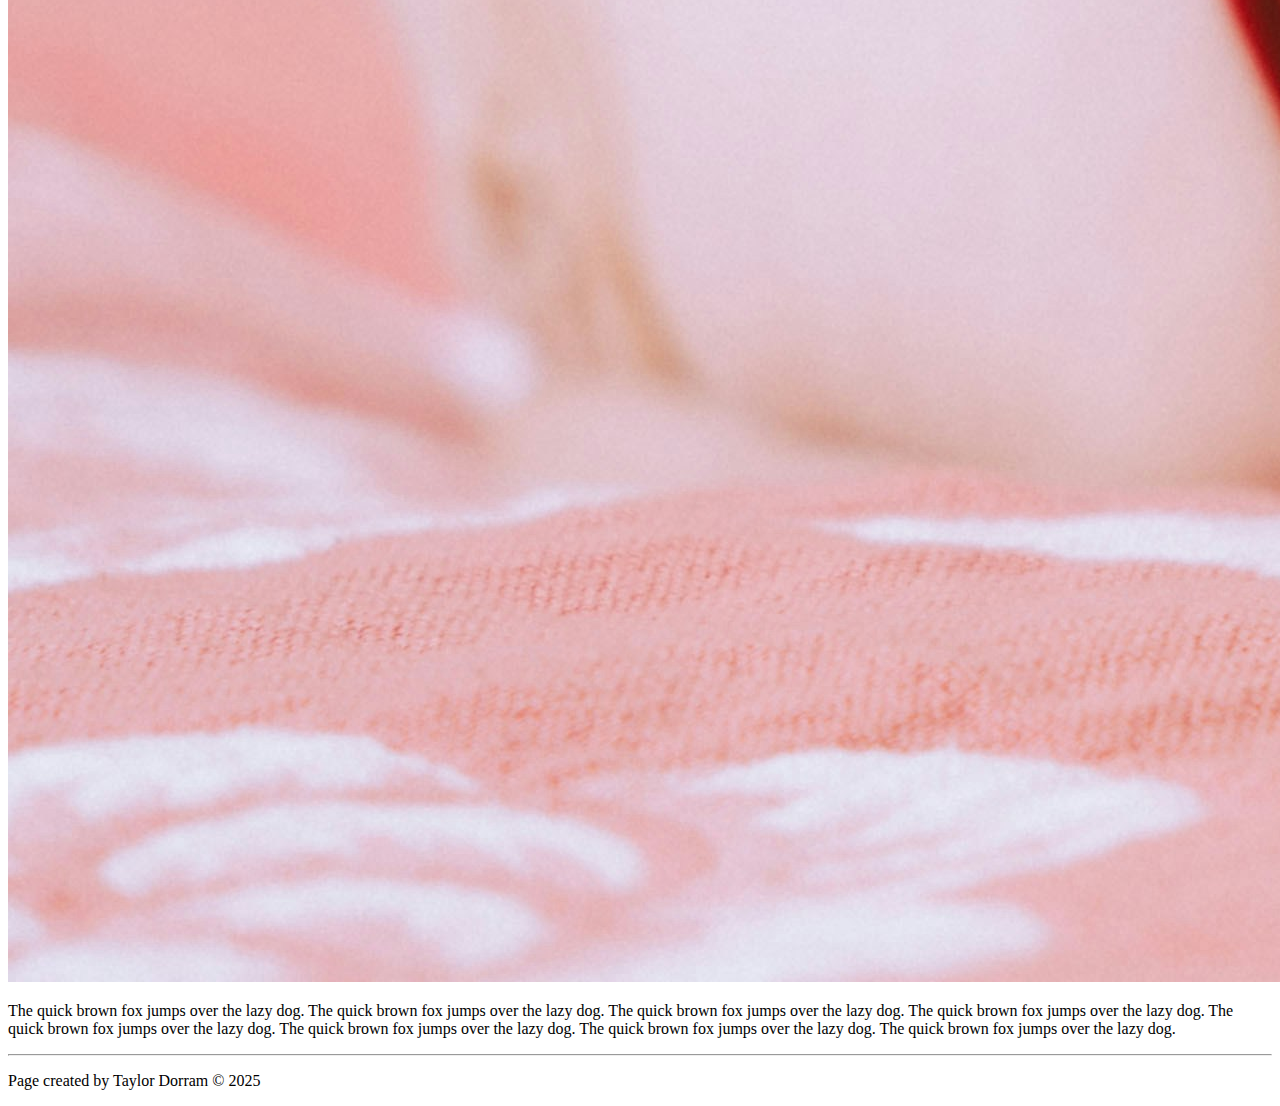
<file: animations/index.html>
<!doctype html>
<html>
<head>
	
<meta charset="UTF-8">
<title>CIC Series</title>
<link href="file:///Macintosh HD/Users/taylordorram/Desktop/Dreamweaver Projects/cicseries/styles.css" rel="stylesheet" type="text/css">
</head>

<body>
	
	<div class="pagebox">
	<header><h1>CAT FACTS</h1></header>
	<nav>LINK1 LINK2 LINK3 LINK4</nav>
	<main>
	<section>
	  <article>
		<h2>Scottish Fold Cats</h2>
			<img src="images/scottishfold copy.png">
			<p>The quick brown fox jumps over the lazy dog.
			The quick brown fox jumps over the lazy dog.
		  The quick brown fox jumps over the lazy dog.
		  The quick brown fox jumps over the lazy dog.
		  The quick brown fox jumps over the lazy dog.
		  The quick brown fox jumps over the lazy dog.
		  The quick brown fox jumps over the lazy dog.
		  The quick brown fox jumps over the lazy dog.</p>
		  <hr>
		</article>
		
		<article>
		<h2>Siamese Cats</h2>
			<img src="images/siamese copy.png">
			<p>The quick brown fox jumps over the lazy dog.
			The quick brown fox jumps over the lazy dog.
		  The quick brown fox jumps over the lazy dog.
		  The quick brown fox jumps over the lazy dog.
		  The quick brown fox jumps over the lazy dog.
		  The quick brown fox jumps over the lazy dog.
		  The quick brown fox jumps over the lazy dog.
		  The quick brown fox jumps over the lazy dog.</p>
		  <hr>
		</article>
		
		<article>
		<h2>Sphynx Cats</h2>
			<img src="images/sphynx copy.png">
			<p>The quick brown fox jumps over the lazy dog.
			The quick brown fox jumps over the lazy dog.
		  The quick brown fox jumps over the lazy dog.
		  The quick brown fox jumps over the lazy dog.
		  The quick brown fox jumps over the lazy dog.
		  The quick brown fox jumps over the lazy dog.
		  The quick brown fox jumps over the lazy dog.
		  The quick brown fox jumps over the lazy dog.</p>
		  <hr>
		</article>
	</section>
	</main>
	<footer><p>Page created by Taylor Dorram &copy; 2025</p></footer>
</div>
</body>
</html>
</file>
<file: styles.css>
@charset "UTF-8";
body{background-color: #E8EBE4;}
.pagebox{
	background-color: #ffffff;
	width: 100%;
	margin: auto;
}

h1{
	font-family: arial, sans-serif;
	font-weight: bold;
	color: #000000;
	font-size: 72px;
	width: 100%;
}

nav{
	background-color: #FFFFFF;
	color: #ffffff;
	padding: 5px;
}

img{
	width: 100%;
	
}

h2{
	font-family: arial, sans-serif;
	color: #8b0000;
	width: 100%;
}

footer{
	text-align: center;
}
</file>
